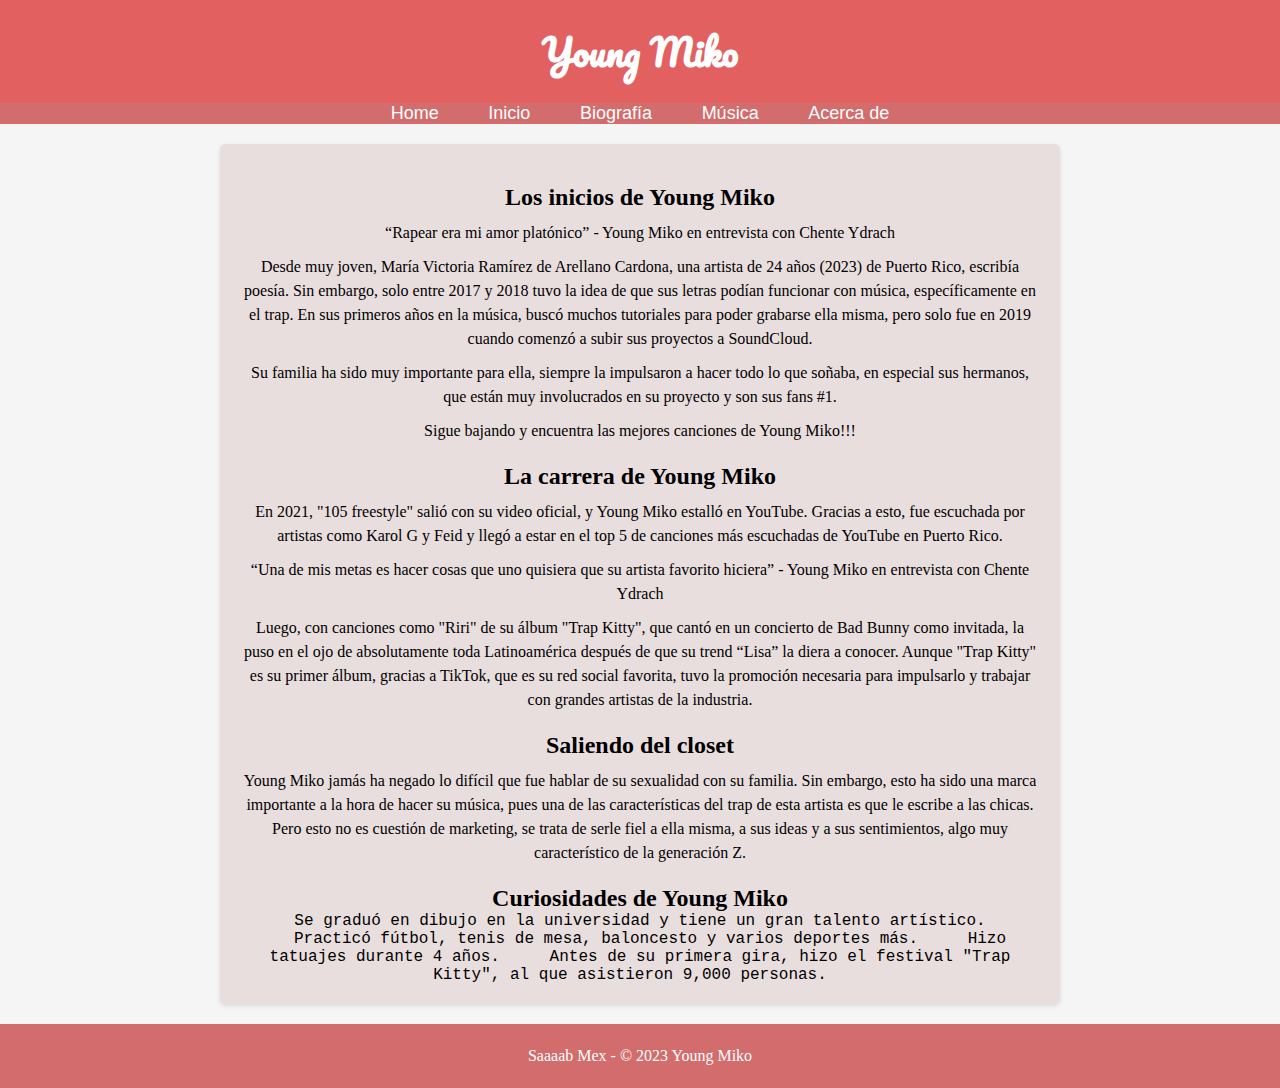
<file: inicio.html>
<!DOCTYPE html>
<html lang="es">

<head>
    <meta charset="UTF-8">
    <meta name="viewport" content="width=device-width, initial-scale=1.0">
    <title>Young Miko - Página de Inicio</title>
    <link rel="stylesheet" href="assets/css/inicio.css">
    <link rel="stylesheet" href="https://fonts.googleapis.com/css?family=Pacifico">
</head>

<body>
    <header>
        <h1>Young Miko</h1>
    </header>

    <nav>
        <ul>
            <li><a href="index.html">Home</a></li>
            <li><a href="inicio.html">Inicio</a></li>
            <li><a href="biografia.html">Biografía</a></li>
            <li><a href="musica.html">Música</a></li>
            <li><a href="acercade.html">Acerca de</a></li>
        </ul>
    </nav>

    <main>
        <section id="inicios">
            <h2>Los inicios de Young Miko</h2>
            <p>“Rapear era mi amor platónico” - Young Miko en entrevista con Chente Ydrach</p>
            <p>Desde muy joven, María Victoria Ramírez de Arellano Cardona, una artista de 24 años (2023) de Puerto
                Rico, escribía poesía. Sin embargo, solo entre 2017 y 2018 tuvo la idea de que sus letras podían
                funcionar con música, específicamente en el trap. En sus primeros años en la música, buscó muchos
                tutoriales para poder grabarse ella misma, pero solo fue en 2019 cuando comenzó a subir sus proyectos a
                SoundCloud.</p>
            <p>Su familia ha sido muy importante para ella, siempre la impulsaron a hacer todo lo que soñaba, en
                especial sus hermanos, que están muy involucrados en su proyecto y son sus fans #1.</p>
            <p>Sigue bajando y encuentra las mejores canciones de Young Miko!!!</p>
        </section>

        <section id="carrera">
            <h2>La carrera de Young Miko</h2>
            <p>En 2021, "105 freestyle" salió con su video oficial, y Young Miko estalló en YouTube. Gracias a esto, fue
                escuchada por artistas como Karol G y Feid y llegó a estar en el top 5 de canciones más escuchadas de
                YouTube en Puerto Rico.</p>
            <p>“Una de mis metas es hacer cosas que uno quisiera que su artista favorito hiciera” - Young Miko en
                entrevista con Chente Ydrach</p>
            <p>Luego, con canciones como "Riri" de su álbum "Trap Kitty", que cantó en un concierto de Bad Bunny como
                invitada, la puso en el ojo de absolutamente toda Latinoamérica después de que su trend “Lisa” la diera
                a conocer. Aunque "Trap Kitty" es su primer álbum, gracias a TikTok, que es su red social favorita, tuvo
                la promoción necesaria para impulsarlo y trabajar con grandes artistas de la industria.</p>
        </section>

        <section id="sexualidad">
            <h2>Saliendo del closet</h2>
            <p>Young Miko jamás ha negado lo difícil que fue hablar de su sexualidad con su familia. Sin embargo, esto
                ha sido una marca importante a la hora de hacer su música, pues una de las características del trap de
                esta artista es que le escribe a las chicas. Pero esto no es cuestión de marketing, se trata de serle
                fiel a ella misma, a sus ideas y a sus sentimientos, algo muy característico de la generación Z.</p>
        </section>

        <section id="curiosidades">
            <h2>Curiosidades de Young Miko</h2>
            <ul>
                <li>Se graduó en dibujo en la universidad y tiene un gran talento artístico.</li>
                <li>Practicó fútbol, tenis de mesa, baloncesto y varios deportes más.</li>
                <li>Hizo tatuajes durante 4 años.</li>
                <li>Antes de su primera gira, hizo el festival "Trap Kitty", al que asistieron 9,000 personas.</li>
            </ul>
        </section>
    </main>

    <footer>
        <p>Saaaab Mex - © 2023 Young Miko</p>
    </footer>
</body>

</html>
</file>
<file: assets/css/inicio.css>
/* Reset de estilos para quitar márgenes y rellenos predeterminados */
body, h1, h2, h3, p, ul, li {
    margin: 0;
    padding: 0;
}

/* Estilos generales del cuerpo de la página */
body {
    font-family: 'Arial', sans-serif;
    background-color: #f5f5f5;
    margin: 0;
    padding: 0;
}

/* Estilos del encabezado */
header {
    background-color: #e26060;
    color: #fff;
    text-align: center;
    padding: 20px;
    box-shadow: 0px 4px 6px rgba(247, 133, 133, 0.1);
}

h1 {
    font-size: 36px;
    font-family: 'Pacifico', cursive;
}

/* Estilos de la barra de navegación */
nav {
    background-color: #d36c6c;
    color: #fff;
    text-align: center;
    font-family: 'Playfair Display', serif; /* Cambia la fuente de la barra de navegación a Playfair Display */
}


ul {
    list-style: none;
    padding: 0;
}

li {
    display: inline;
    margin: 20px;
}

a {
    text-decoration: none;
    color: #fff;
    font-size: 18px;
    font-family: 'Verdana', sans-serif; /* Cambia la fuente de los enlaces a Verdana */
}

/* Estilos del contenido principal */
main {
    max-width: 800px;
    margin: 20px auto;
    background-color: #e9dede;
    padding: 20px;
    border-radius: 5px;
    box-shadow: 0px 2px 4px rgba(0, 0, 0, 0.1);
    text-align: center;
}

h2 {
    font-size: 24px;
    font-family: 'Georgia', serif; /* Cambia la fuente de h2 a Georgia */
    margin-top: 20px;
}

p {
    font-size: 16px;
    line-height: 1.5;
    margin: 10px 0;
    font-family: 'Times New Roman', serif; /* Cambia la fuente de los párrafos a Times New Roman */
}

ul {
    font-size: 16px;
    font-family: 'Courier New', monospace; /* Cambia la fuente de las listas a Courier New */
}

/* Estilos del pie de página */
footer {
    background-color: #d36c6c;
    color: #fff;
    text-align: center;
    padding: 10px;
}
</file>
